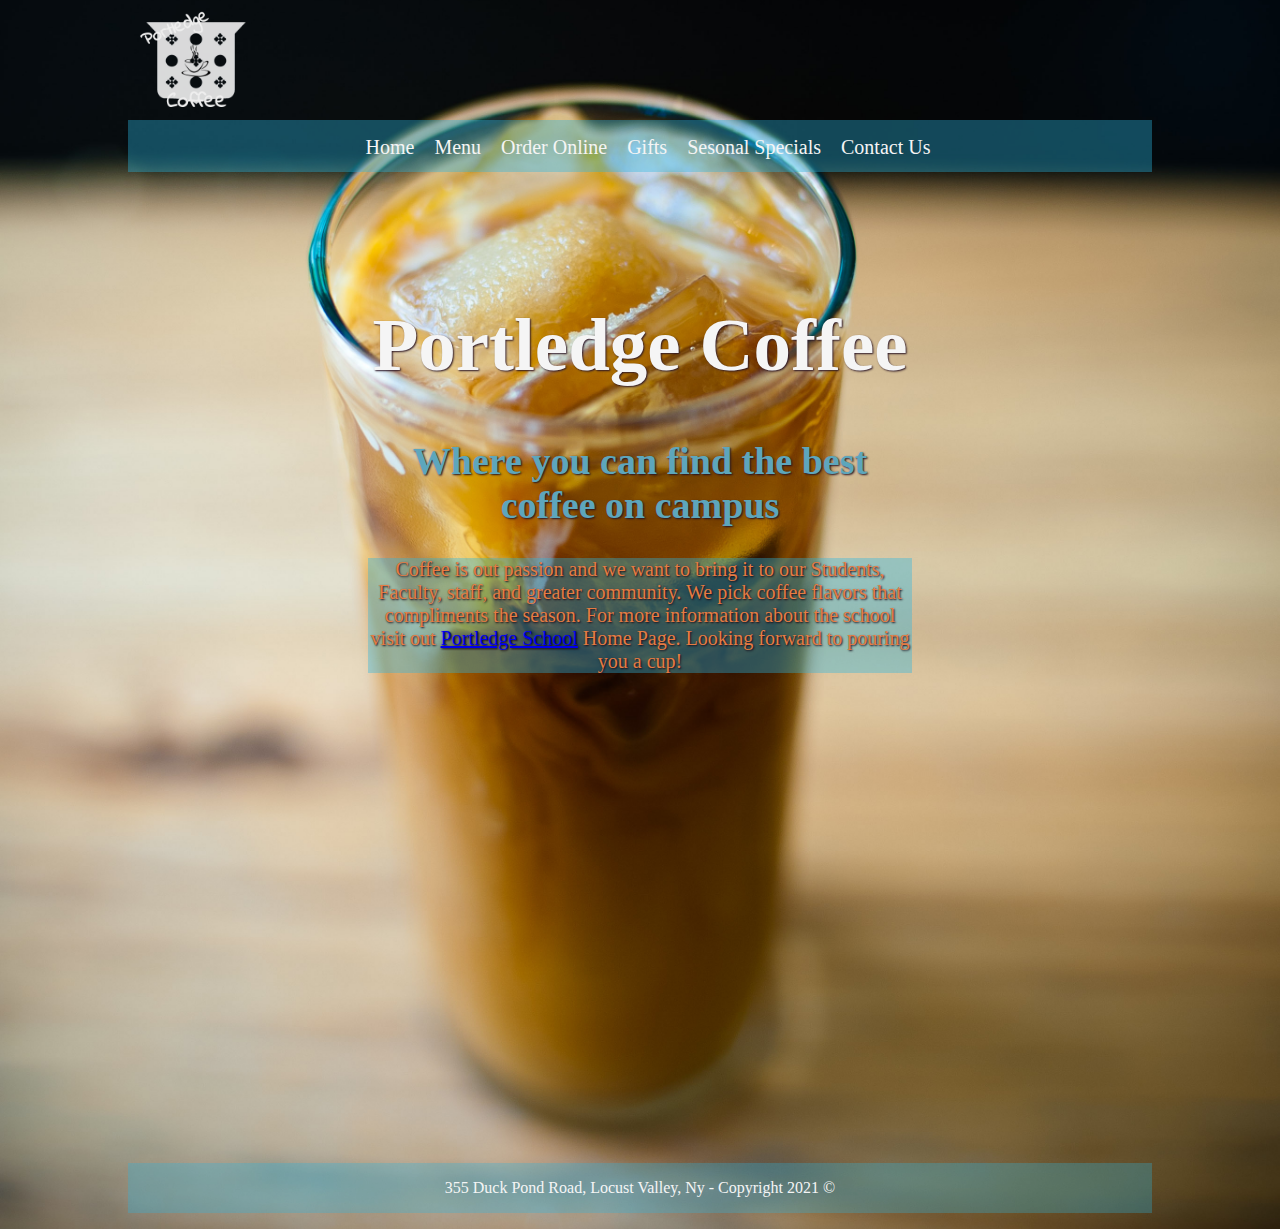
<file: PortledgeCoffeeEmme/index.html>
<!DOCTYPE html>
<html lang="en">

<head>
    <meta charset="UTF-8">
    <meta name="viewport" content="width=device-width, initial-scale=1.0">
    <title>Home Page</title>
    <meta name="author" content="Emme Dixon">
    <meta name=" description" content="Welcome to Portledge Coffee, home to the best coffee on the campus1!">
    <!-- Style Sheet -->
    <link rel="stylesheet" href="style.css">

</head>

<body>
    <!-- Wrapper will contain all content-->
    <div class="wrapper">
        <!-- Header will contain the Company Logo -->
        <header>
            <img src="images/PortledgeCoffeeLogoThree.png" alt="portledge coffee logo" class="coffeelogo">

        </header>

        <!-- Nav contains navigation links -->
        <nav>
            <a href="index.html">Home</a>
            <a href="#">Menu</a>
            <a href="#">Order Online</a>
            <a href="#">Gifts</a>
            <a href="#">Sesonal Specials</a>
            <a href="contactus.html">Contact Us</a>
            <!--Do A*12 to make more than one in one instance  -->
        </nav>

        <!-- Main contains an h1, h2, p, and any website text -->
        <main>
            <h1>
                Portledge Coffee
            </h1>
            <h2>
                Where you can find the best coffee on campus
            </h2>
            <p class="coffeep">Coffee is out passion and we want to bring it to our Students, Faculty, staff, and
                greater community. We
                pick coffee flavors that compliments the season. For more information about the school visit out
                <a href="https://www.portledge.org/" target="_blank">Portledge School</a> Home Page. Looking forward to
                pouring you a
                cup!
            </p>

        </main>

        <!-- Div for google maps -->
        <div class="map">
            <iframe
                src="https://www.google.com/maps/embed?pb=!1m18!1m12!1m3!1d3017.0973220227083!2d-73.58700442400327!3d40.8697383713703!2m3!1f0!2f0!3f0!3m2!1i1024!2i768!4f13.1!3m3!1m2!1s0x89c284ecda0ff2bb%3A0x1e09af20c9fb987f!2sPortledge%20School!5e0!3m2!1sen!2sus!4v1705937578258!5m2!1sen!2sus"
                width="100%" height="450" style="border:0;" allowfullscreen="" loading="lazy"
                referrerpolicy="no-referrer-when-downgrade"></iframe>


            <!-- Footer contains the address and copyright -->

            <!-- This is our copyright using a HTML Entity-->

            <footer>
                <p>
                    355 Duck Pond Road, Locust Valley, Ny - Copyright 2021 &copy;
                </p>

            </footer>
        </div>

</body>

</html>
</file>
<file: PortledgeCoffeeEmme/style.css>
/* This will style the body element */
body {
    /* background-color: rgb(211, 192, 170); */
    background-image: url(images/Blue_Bottle\,_Kyoto_Style_Ice_Coffee_\(5909775445\).jpeg);
    /* "Department of Coffee and Social Affairs" by Michael Dales is licensed under CC BY-NC 2.0 */
    background-size: cover;
    background-position: center;
    background-repeat: no-repeat;
    border: 0;
    margin: 0;
    /* size, position, repeat */
}

/* This will stule the wrapper class... center the content and give it a width */
.wrapper {
    width: 1024px;
    margin-left: auto;
    margin-right: auto;
}

/*  This will style the header with a logo image */
header {
    /* background-color: rgb(228, 141, 189); */
    height: 120px;
}

.coffeelogo {
    height: 100%;
}

/* Nav will contain links and be given a short height */
nav {
    background-color: rgba(43, 183, 226, 0.375);
    min-height: 32px;
    text-align: center;
    padding-top: 16px;
    padding-bottom: 4px;
}

nav a {
    color: whitesmoke;
    font-family: Georgia, 'Times New Roman', Times, serif;
    font-size: 20px;
    text-decoration: none;
    padding-left: 16px;
}

/* This will style main which will contain text for the homepage */
main {
    /* background-color: rgb(212, 79, 79); */
    min-height: 400px;
    text-align: center;
    padding-top: 80px;
    padding-left: 240px;
    padding-right: 240px;
}

main h1 {
    color: whitesmoke;
    font-family: Georgia, 'Times New Roman', Times, serif;
    font-size: 75px;
    text-shadow: 1px 1px 2px rgb(44, 23, 38);
}

/* DO THIS: set the font sie to 50px change the color to something light, pick a font family of your choice and add text-shadows */
main h2 {
    color: rgb(93, 166, 188);
    font-family: Georgia, 'Times New Roman', Times, serif;
    font-size: 38px;
    text-shadow: 1px 1px 2px rgb(36, 17, 36);
}

/* set the font-size tgo 18px, change the color rgba (249, 111, 93, 1), change the font family, add a text-shadow)*/
main p {
    color: rgb(229, 124, 67);
    font-family: Georgia, 'Times New Roman', Times, serif;
    font-size: 20px;
    text-shadow: 1px 1px 2px rgb(22, 8, 22);
}


.coffeep {
    background-color: rgba(43, 183, 226, 0.375);
}

/* This will style the embedded Google map area */
.map {
    /* background-color: rgb(71, 64, 136); */
    min-height: 200px;
}

/* This will style the footer */
footer {
    background-color: rgba(43, 183, 226, 0.30);
    min-height: 32px;
}

footer p {
    color: whitesmoke;
    text-align: center;
    font-family: Georgia, 'Times New Roman', Times, serif;
    padding: 1em;
}

.contact {
    background-image: url(images/Coffee_beans2.jpeg);
    background-size: cover;
    background-position: center;
    background-repeat: no-repeat;
    border: 0;
    margin: 0;
}

.contactmain {
    min-height: 400px;
    text-align: center;
    padding-top: 80px;

}

.head1 {
    font-size: 35px;
    margin-bottom: auto;
    text-shadow: 1px 1px 2px rgb(44, 23, 38);
}

.head2 {
    font-size: 20px;
    margin-bottom: auto;
    text-shadow: 1px 1px 2px rgb(44, 23, 38);
}

.title {
    min-height: 1rem;
    text-align: center;
    color: rgba(43, 183, 226);
    text-shadow: 1px 1px 2px rgb(44, 23, 38);
}

.times {
    min-height: 40px;
    text-align: center;
    color: whitesmoke;
    padding-left: 35%;
    padding-right: 35%;
    text-shadow: 1px 1px 2px rgb(44, 23, 38);
}

.contacted {
    min-height: 20px;
    text-align: center;
    color: rgb(220, 84, 34);
    text-shadow: 1px 1px 2px rgb(44, 23, 38);
}

.row {
    display: grid;
    grid-template-columns: repeat(3, 1fr);
}

.row img {
    height: 150px;
    width: 150px;
    border: 7px solid rgb(226, 98, 56);
    border-radius: 100px;
}
</file>
